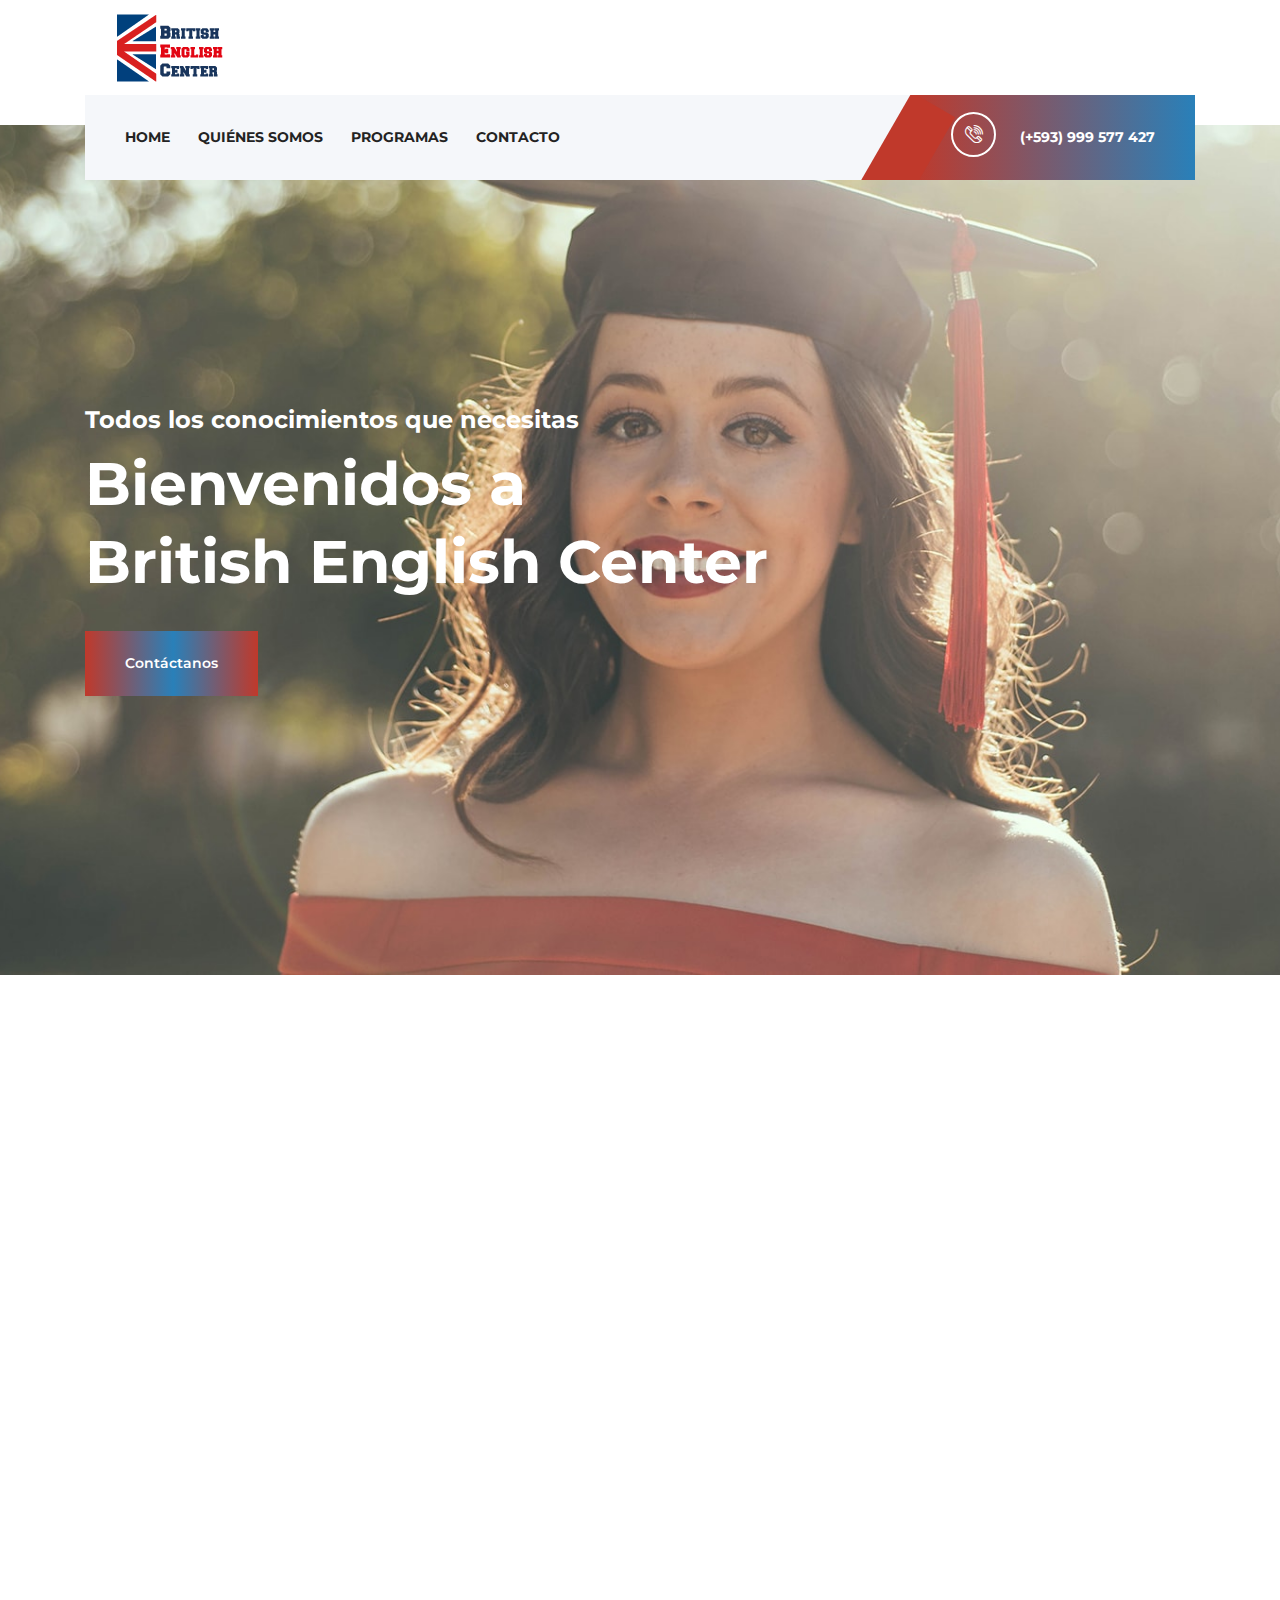
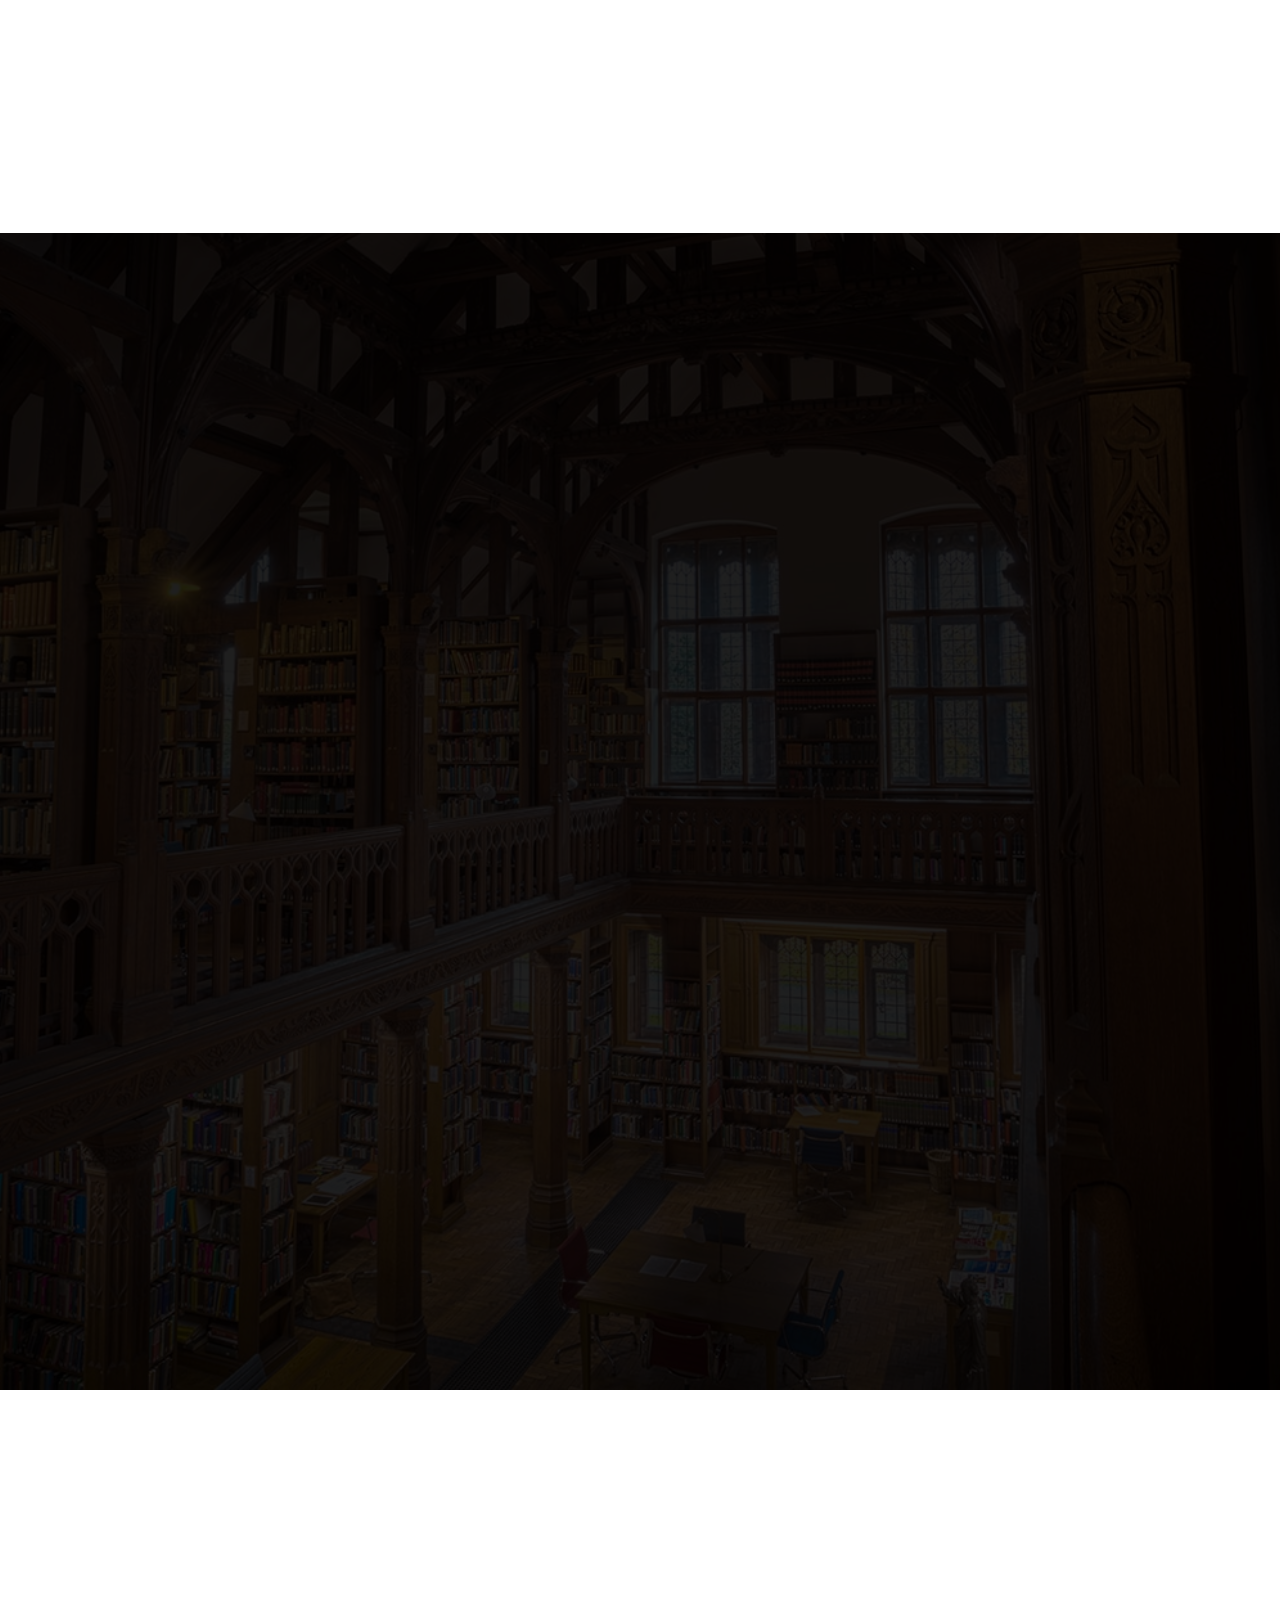
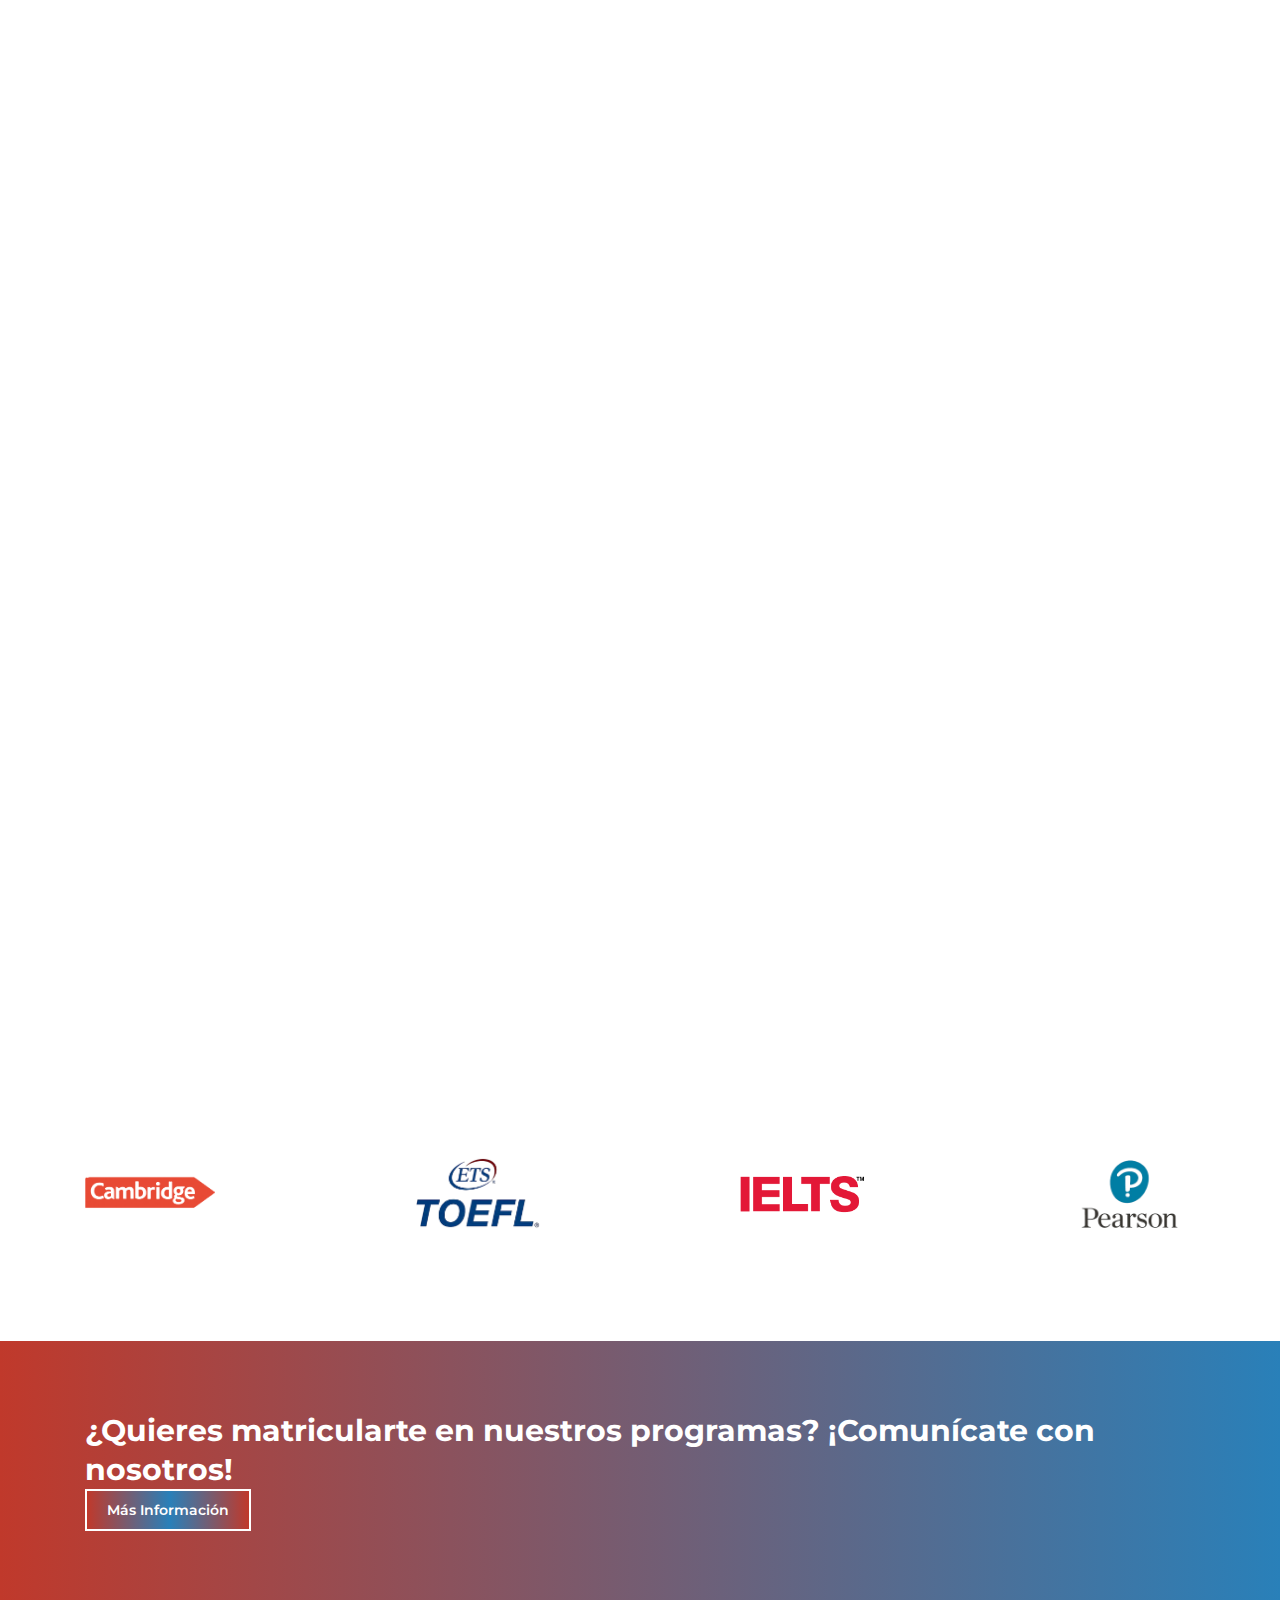
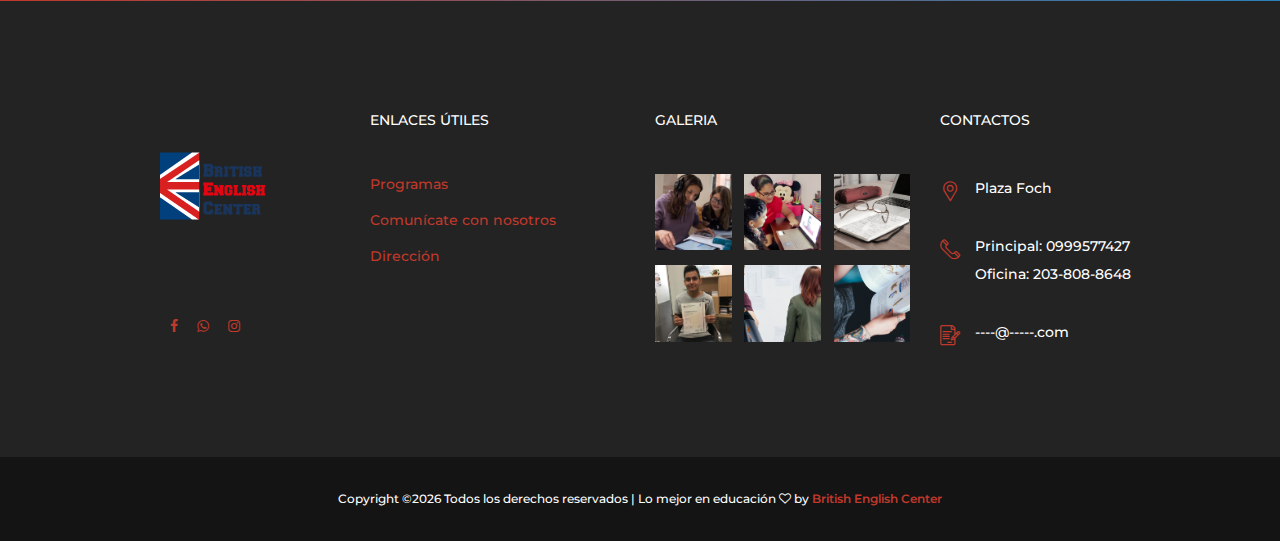
<file: index.html>
<!DOCTYPE html>
<html lang="en">

<head>
    <meta charset="UTF-8">
    <meta name="description" content="">
    <meta http-equiv="X-UA-Compatible" content="IE=edge">
    <meta name="viewport" content="width=device-width, initial-scale=1, shrink-to-fit=no">
    <!-- The above 4 meta tags *must* come first in the head; any other head content must come *after* these tags -->

    <!-- Title -->
    <title>British English Center</title>

    <!-- Favicon -->
    <link rel="icon" href="img/core-img/br.png">

    <!-- Core Stylesheet -->
    <link rel="stylesheet" href="style.css">

</head>

<body>
    <!-- ##### Preloader ##### -->
    <div id="preloader">
        <i class="circle-preloader"></i>
    </div>

    <!-- ##### Header Area Start ##### -->
    <header class="header-area">

        <!-- Top Header Area -->
        <div class="top-header">
            <div class="container h-100">
                <div class="row h-100">
                    <div class="col-12 h-100">
                        <div class="header-content h-100 d-flex align-items-center justify-content-between">
                            <div class="academy-logo">
                                <a href="index.html"><img src="img/core-img/br.png" alt=""></a>
                            </div>
                            <div class="login-content">
                            </div>
                        </div>
                    </div>
                </div>
            </div>
        </div>

        <!-- Navbar Area -->
        <div class="academy-main-menu">
            <div class="classy-nav-container breakpoint-off">
                <div class="container">
                    <!-- Menu -->
                    <nav class="classy-navbar justify-content-between" id="academyNav">

                        <!-- Navbar Toggler -->
                        <div class="classy-navbar-toggler">
                            <span class="navbarToggler"><span></span><span></span><span></span></span>
                        </div>

                        <!-- Menu -->
                        <div class="classy-menu">

                            <!-- close btn -->
                            <div class="classycloseIcon">
                                <div class="cross-wrap"><span class="top"></span><span class="bottom"></span></div>
                            </div>

                            <!-- Nav Start -->
                            <div class="classynav">
                                <ul>
                                    <li><a href="index.html">Home</a></li>
                                    <li><a href="about-us.html">Quiénes Somos</a></li>
                                    <li><a href="course.html">Programas</a></li>
                                    <li><a href="contact.html">Contacto</a></li>
                                </ul>
                            </div>
                            <!-- Nav End -->
                        </div>

                        <!-- Calling Info -->
                        <div class="calling-info">
                            <div class="call-center">
                                <a href="tel:+654563325568889"><i class="icon-telephone-2"></i> <span>(+593) 999 577  427</span></a>
                            </div>
                        </div>
                    </nav>
                </div>
            </div>
        </div>
    </header>
    <!-- ##### Header Area End ##### -->

    <!-- ##### Hero Area Start ##### -->
    <section class="hero-area">
        <div class="hero-slides owl-carousel">

            <!-- Single Hero Slide -->
            <div class="single-hero-slide bg-img" style="background-image: url(img/bg-img/bg-1.jpg);">
                <div class="container h-100">
                    <div class="row h-100 align-items-center">
                        <div class="col-12">
                            <div class="hero-slides-content">
                                <h4 data-animation="fadeInUp" data-delay="100ms">Todos los conocimientos que necesitas</h4>
                                <h2 data-animation="fadeInUp" data-delay="400ms">Bienvenidos a <br>British English Center</h2>
                                <a href="https://bit.ly/3I7lfcC" class="btn academy-btn" data-animation="fadeInUp" data-delay="700ms">Contáctanos</a>
                            </div>
                        </div>
                    </div>
                </div>
            </div>

            <!-- Single Hero Slide -->
            <div class="single-hero-slide bg-img" style="background-image: url(img/bg-img/bg-2.jpg);">
                <div class="container h-100">
                    <div class="row h-100 align-items-center">
                        <div class="col-12">
                            <div class="hero-slides-content">
                                <h4 data-animation="fadeInUp" data-delay="100ms">Todos los conocimientos que necesitas</h4>
                                <h2 data-animation="fadeInUp" data-delay="400ms">Bienvenidos a <br>British English Center</h2>
                                <a href="https://bit.ly/3I7lfcC" class="btn academy-btn" data-animation="fadeInUp" data-delay="700ms">Contáctanos</a>
                            </div>
                        </div>
                    </div>
                </div>
            </div>
        </div>
    </section>
    <!-- ##### Hero Area End ##### -->

    <!-- ##### Top Feature Area Start ##### -->
    <div class="top-features-area wow fadeInUp" data-wow-delay="300ms">
        <div class="container">
            <div class="row">
                <div class="col-12">
                    <div class="features-content">
                        <div class="row no-gutters">
                            <!-- Single Top Features -->
                            <div class="col-12 col-md-4">
                                <div class="single-top-features d-flex align-items-center justify-content-center">
                                    <i class="icon-agenda-1"></i>
                                    <h5>Todos los niveles</h5>
                                </div>
                            </div>
                            <!-- Single Top Features -->
                            <div class="col-12 col-md-4">
                                <div class="single-top-features d-flex align-items-center justify-content-center">
                                    <i class="icon-assistance"></i>
                                    <h5>Docentes nativos-nativo-hablantes</h5>
                                </div>
                            </div>
                            <!-- Single Top Features -->
                            <div class="col-12 col-md-4">
                                <div class="single-top-features d-flex align-items-center justify-content-center">
                                    <i class="icon-telephone-3"></i>
                                    <h5>Apoyo académico</h5>
                                </div>
                            </div>
                        </div>
                    </div>
                </div>
            </div>
        </div>
    </div>
    <!-- ##### Top Feature Area End ##### -->

    <!-- ##### Course Area Start ##### -->
    <div id="principal">
    <div class="academy-courses-area section-padding-100-0">
        <div class="container">
            <div class="row">
                <!-- Single Course Area -->
                <div class="col-12 col-sm-6 col-lg-4">
                    <div class="single-course-area d-flex align-items-center mb-100 wow fadeInUp" data-wow-delay="300ms">
                        <div class="course-icon">
                            <i class="icon-id-card"></i>
                        </div>
                        <div class="course-content">
                            <h4>Programa Inglés Nivel A-1</h4>
                            <div id="color"><p>Corresponde al primer nivel usuarios básicos con el idioma capaces de comunicarse en situaciones cotidianas con expresiones de uso frecuente y vocabulario elemental.</p></div>
                        </div>
                    </div>
                </div>
                <!-- Single Course Area -->
                <div class="col-12 col-sm-6 col-lg-4">
                    <div class="single-course-area d-flex align-items-center mb-100 wow fadeInUp" data-wow-delay="400ms">
                        <div class="course-icon">
                            <i class="icon-id-card"></i>
                        </div>
                        <div class="course-content">
                            <h4>Programa Inglés Nivel A-2</h4>
                            <div id="color"><p>Es el segundo nivel de los usuarios básicos con el idioma. Define y explica los diferentes niveles de expresión y comprensión oral y escrita para lenguas como el inglés.</p></div>
                        </div>
                    </div>
                </div>
                <!-- Single Course Area -->
                <div class="col-12 col-sm-6 col-lg-4">
                    <div class="single-course-area d-flex align-items-center mb-100 wow fadeInUp" data-wow-delay="500ms">
                        <div class="course-icon">
                            <i class="icon-id-card"></i>
                        </div>
                        <div class="course-content">
                            <h4>Programa Inglés Nivel B-1</h4>
                            <div id="color"><p>Es el tercer nivel de dominio de una lengua extranjera y el primero que se puede calificar de intermedio, nivel necesario para comunicarse sin esfuerzo con hablantes nativos. </p></div>
                        </div>
                    </div>
                </div>
                <!-- Single Course Area -->
                <div class="col-12 col-sm-6 col-lg-4">
                    <div class="single-course-area d-flex align-items-center mb-100 wow fadeInUp" data-wow-delay="600ms">
                        <div class="course-icon">
                            <i class="icon-id-card"></i>
                        </div>
                        <div class="course-content">
                            <h4>Programa Inglés Nivel B-2</h4>
                            <div id="color"><p>Te permitiría desenvolverte en inglés en el lugar de trabajo, puede viajar por el mundo y comunicarse en las situaciones más comunes.</p></div>
                        </div>
                    </div>
                </div>
                <!-- Single Course Area -->
                <div class="col-12 col-sm-6 col-lg-4">
                    <div class="single-course-area d-flex align-items-center mb-100 wow fadeInUp" data-wow-delay="700ms">
                        <div class="course-icon">
                            <i class="icon-id-card"></i>
                        </div>
                        <div class="course-content">
                            <h4>Programa Inglés Nivel C-1</h4>
                            <div id="color"><p>Cuenta con un nivel avanzado en la comunicación del inglés con posibilidad de realizar actividades y labores de caracter profesional. </p></div>
                        </div>
                    </div>
                </div>
                <!-- Single Course Area -->
                <div class="col-12 col-sm-6 col-lg-4">
                    <div class="single-course-area d-flex align-items-center mb-100 wow fadeInUp" data-wow-delay="800ms">
                        <div class="course-icon">
                            <i class="icon-id-card"></i>
                        </div>
                        <div class="course-content">
                            <h4>Programa Inglés Nivel C-2</h4>
                            <div id="color"><p>Es la titulación de Cambridge English correspondiente al nivel que se equipara al de un nativo Capaz de entender y hablar perfectamente el idioma.</p>
</p>
                        </div>
                    </div>
                </div>
            </div>
        </div>
    </div>
    <!-- ##### Course Area End ##### -->

    <!-- ##### Testimonials Area Start ##### -->
    <div class="testimonials-area section-padding-100 bg-img bg-overlay" style="background-image: url(img/bg-img/bg-2.jpg);">
        <div class="container">
            <div class="row">
                <div class="col-12">
                    <div class="section-heading text-center mx-auto white wow fadeInUp" data-wow-delay="300ms">
                        <span>NUESTROS TESTIMONIOS</span>
                        <h3>Nuestros estudiantes comentan sobre nosotros</h3>
                    </div>
                </div>
            </div>
            <div class="row">
                <!-- Single Testimonials Area -->
                <div class="col-12 col-md-6">
                    <div class="single-testimonial-area mb-100 d-flex wow fadeInUp" data-wow-delay="400ms">
                        <div class="testimonial-thumb">
                            <img src="img/bg-img/p1.jpg" alt="">
                        </div>
                        <div class="testimonial-content">
                            <h5>Grandes maestros</h5>
                            <p>Estuve en este gran programa. British es una experiencia maravillosa, como ninguna otra; las clases magníficas y las actividades extra mucho mejor. No desaprovechen la oportunidad que brinda el programa; es excelente la educación que ofrecen. Aprenderán y tendrán mejores oportunidades en sus vidas.</p>
                            <h6><span>Andrea Ruiz,</span> Estudiante</h6>
                        </div>
                    </div>
                </div>
                <!-- Single Testimonials Area -->
                <div class="col-12 col-md-6">
                    <div class="single-testimonial-area mb-100 d-flex wow fadeInUp" data-wow-delay="500ms">
                        <div class="testimonial-thumb">
                            <img src="img/bg-img/p4.jpg" alt="">
                        </div>
                        <div class="testimonial-content">
                            <h5>Plataformas sencillas y fáciles de usar</h5>
                            <p>A lo largo del programa he aprendido y disfrutado, tanto en lo estrictamente académico, como en el aspecto humano. Muy buena y recomendable experiencia</p>
                            <h6><span>Domenica Bravo,</span> Estudiante</h6>
                        </div>
                    </div>
                </div>
                <!-- Single Testimonials Area -->
                <div class="col-12 col-md-6">
                    <div class="single-testimonial-area mb-100 d-flex wow fadeInUp" data-wow-delay="600ms">
                        <div class="testimonial-thumb">
                            <img src="img/bg-img/p5.jpg" alt="">
                        </div>
                        <div class="testimonial-content">
                            <h5>Me encantan la educación aquí</h5>
                            <p>Excelente experiencia! La amabilidad y accesibilidad de los docentes, más allá de sus evidentes conocimientos sobre los temas expuestos y profesionalismo, son ampliamente gratificantes, así como también respecto del personal de la institución.</p>
                            <h6><span>Andrés Caiza,</span> Estudiante</h6>
                        </div>
                    </div>
                </div>
                <!-- Single Testimonials Area -->
                <div class="col-12 col-md-6">
                    <div class="single-testimonial-area mb-100 d-flex wow fadeInUp" data-wow-delay="700ms">
                        <div class="testimonial-thumb">
                            <img src="img/bg-img/p7.jpg" alt="">
                        </div>
                        <div class="testimonial-content">
                            <h5>Una buena institución</h5>
                            <p>La experiencia superó ampliamente mis expectativas, tanto a nivel académico como a nivel de organización y de la predisposición de los maestros. Esto lleva a plantearme la posibilidad de poder prepararme para diferentes ofertas académicas de instituciones internacionales.</p>
                            <h6><span>Xavier Torres,</span> Estudiante</h6>
                        </div>
                    </div>
                </div>
            </div>
            <div class="row">
                <div class="col-12">
                    <div class="load-more-btn text-center wow fadeInUp" data-wow-delay="800ms">
                        <a href="https://www.facebook.com/britishenglishcenter/" class="btn academy-btn">Leer Más</a>
                    </div>
                </div>
            </div>
        </div>
    </div>
    <!-- ##### Testimonials Area End ##### -->

    <!-- ##### Top Popular Courses Area Start ##### -->
    <div class="top-popular-courses-area section-padding-100-70">
        <div class="container">
            <div class="row">
                <div class="col-12">
                    <div class="section-heading text-center mx-auto wow fadeInUp" data-wow-delay="300ms">
                        <span>Lo mejor aquí</span>
                        <h3>CERTIFICACIÓN INTERNACIONAL</h3>
                    </div>
                </div>
            </div>
            <div class="row">
               
                <!-- Single Top Popular Course -->
                <div class="col-12 col-lg-6">
                    <div class="single-top-popular-course d-flex align-items-center flex-wrap mb-30 wow fadeInUp" data-wow-delay="400ms">
                        <div class="popular-course-content">
                            
                            <h5>Certficación Cambridge</h5>
                            <div id="color"><p>Las certificaciones de Cambridge English son pruebas a detalle que hacen del aprendizaje del idioma inglés algo satisfactorio, eficaz y productivo. <br>
                            Más de 20.000 universidades, empresas e instituciones gubernamentales de todo el mundo reconocen los exámenes de Cambridge English.
</p></div>
                            <a href="course.html" class="btn academy-btn btn-sm">Leer más</a>
                        </div>
                        <div class="popular-course-thumb bg-img" style="background-image: url(img/bg-img/cam.jpg);"></div>
                    </div>
                </div>
                
                <!-- Single Top Popular Course -->
                <div class="col-12 col-lg-6">
                    <div class="single-top-popular-course d-flex align-items-center flex-wrap mb-30 wow fadeInUp" data-wow-delay="500ms">
                        <div class="popular-course-content">
                            <h5>Certificación TOEFL</h5>
                            <div id="color"><p>Es un examen de inglés que mide la capacidad para comprender y utilizar el inglés en un ambiente universitario, con alto reconocimiento en el mundo, ideal para ti si tu objetivo es estudiar en el extranjero, ya que obtendrás tus habilidades de lectura, escritura, comprensión auditiva, y expresión oral.</p></div>
                            <a href="course.html" class="btn academy-btn btn-sm">Leer más</a>
                        </div>
                        <div class="popular-course-thumb bg-img" style="background-image: url(img/bg-img/to.jpg);"></div>
                    </div>
                </div>
                
                <!-- Single Top Popular Course -->
                <div class="col-12 col-lg-6">
                    <div class="single-top-popular-course d-flex align-items-center flex-wrap mb-30 wow fadeInUp" data-wow-delay="600ms">
                        <div class="popular-course-content">
                            <h5>Certificación IELTS</h5>
                            <div id="color"><p>Es el examen de certificación del idioma inglés más popular del mundo. Ha sido desarrollado por algunos de los principales expertos en la evaluación de esta lengua y evalúa todas tus habilidades. Las certificaciones IELTS son necesarias para acceder a los más importantes programas de estudio, formación y pasantías en el mundo.</p></div>
                            <a href="course.html" class="btn academy-btn btn-sm">Leer más</a>
                        </div>
                        <div class="popular-course-thumb bg-img" style="background-image: url(img/bg-img/ielts.png);"></div>
                    </div>
                </div>
                
                <!-- Single Top Popular Course -->
                <div class="col-12 col-lg-6">
                    <div class="single-top-popular-course d-flex align-items-center flex-wrap mb-30 wow fadeInUp" data-wow-delay="700ms">
                        <div class="popular-course-content">
                            <h5>Certificación Pearson</h5>
                            <div id="color"><p>Es una certificación de inglés con reconocimiento internacional por universidades, instituciones y empresas, diseñada para evaluar y certificar la capacidad de uso de la lengua inglesa. Esta certificación te abrirá las puertas para estudiar o trabajar en cientos de países, no solo donde este es el idioma principal.</p></div>
                            <a href="course.html" class="btn academy-btn btn-sm">Leer más</a>
                        </div>
                        <div class="popular-course-thumb bg-img" style="background-image: url(img/bg-img/pear.jpg);"></div>
                    </div>
                </div>
            </div>
        </div>
    </div>
    <!-- ##### Top Popular Courses Area End ##### -->

    <!-- ##### Partner Area Start ##### -->
    <div class="partner-area section-padding-0-100">
        <div class="container">
            <div class="row">
                <div class="col-12">
                    <div class="partners-logo d-flex align-items-center justify-content-between flex-wrap">
                        <a href="#"><img src="img/clients-img/2.png" alt=""></a>
                        <a href="#"><img src="img/clients-img/4.png" alt=""></a>
                        <a href="#"><img src="img/clients-img/1.png" alt=""></a>
                        <a href="#"><img src="img/clients-img/3.png" alt=""></a>
                    </div>
                </div>
            </div>
        </div>
    </div>
    <!-- ##### Partner Area End ##### -->

    <!-- ##### CTA Area Start ##### -->
    <div class="call-to-action-area">
        <div class="container">
            <div class="row">
                <div class="col-12">
                    <div class="cta-content d-flex align-items-center justify-content-between flex-wrap">
                        <h3>¿Quieres matricularte en nuestros programas? ¡Comunícate con nosotros!</h3>
                        <a href="https://bit.ly/3IBOCnQ" class="btn academy-btn">Más Información</a>
                    </div>
                </div>
            </div>
        </div>
    </div>
    <!-- ##### CTA Area End ##### -->

    <!-- ##### Footer Area Start ##### -->
    <footer class="footer-area">
        <div class="main-footer-area section-padding-100-0">
            <div class="container">
                <div class="row">
                    <!-- Footer Widget Area -->
                    <div class="col-12 col-sm-6 col-lg-3">
                        <div class="footer-widget mb-100">
                            <div class="widget-title"><center>
                                <a href="#"><img src="img/core-img/br.png" width="170" height="170" alt=""></a>
                            </div></center>
                            <div class="footer-social-info"><center>
                                <a href="https://www.facebook.com/britishenglishcenter/"><i class="fa fa-facebook"></i></a>
                                <a href="https://bit.ly/3IBOCnQ"><i class="fa fa-whatsapp"></i></a>
                                <a href="#"><i class="fa fa-instagram"></i></a>
                                </center>
                            </div>
                        </div>
                    </div>
                    <!-- Footer Widget Area -->
                    <div class="col-12 col-sm-6 col-lg-3">
                        <div class="footer-widget mb-100">
                            <div class="widget-title">
                                <h6>ENLACES ÚTILES</h6>
                            </div>
                            <nav>
                                <ul class="useful-links">
                                    <li><a href="course.html">Programas</a></li>
                                    <li><a href="https://bit.ly/3IBOCnQ">Comunícate con nosotros</a></li>
                                    <li><a href="#">Dirección</a></li>
                                </ul>
                            </nav>
                        </div>
                    </div>
                    <!-- Footer Widget Area -->
                    <div class="col-12 col-sm-6 col-lg-3">
                        <div class="footer-widget mb-100">
                            <div class="widget-title">
                                <h6>Galeria</h6>
                            </div>
                            <div class="gallery-list d-flex justify-content-between flex-wrap">
                                <a href="img/bg-img/gallery1.jpg" class="gallery-img" title="Gallery Image 1"><img src="img/bg-img/g1.jpeg" alt=""></a>
                                <a href="img/bg-img/gallery2.jpg" class="gallery-img" title="Gallery Image 2"><img src="img/bg-img/g2.png" alt=""></a>
                                <a href="img/bg-img/gallery3.jpg" class="gallery-img" title="Gallery Image 3"><img src="img/bg-img/gallery3.jpg" alt=""></a>
                                <a href="img/bg-img/gallery4.jpg" class="gallery-img" title="Gallery Image 4"><img src="img/bg-img/g3.jpeg" alt=""></a>
                                <a href="img/bg-img/gallery5.jpg" class="gallery-img" title="Gallery Image 5"><img src="img/bg-img/gallery5.jpg" alt=""></a>
                                <a href="img/bg-img/gallery6.jpg" class="gallery-img" title="Gallery Image 6"><img src="img/bg-img/gallery6.jpg" alt=""></a>
                            </div>
                        </div>
                    </div>
                    <!-- Footer Widget Area -->
                    <div class="col-12 col-sm-6 col-lg-3">
                        <div class="footer-widget mb-100">
                            <div class="widget-title">
                                <h6>Contactos</h6>
                            </div>
                            <div class="single-contact d-flex mb-30">
                                <i class="icon-placeholder"></i>
                                <p>Plaza Foch</p>
                            </div>
                            <div class="single-contact d-flex mb-30">
                                <i class="icon-telephone-1"></i>
                                <p>Principal: 0999577427 <br>Oficina: 203-808-8648</p>
                            </div>
                            <div class="single-contact d-flex">
                                <i class="icon-contract"></i>
                                <p>----@-----.com</p>
                            </div>
                        </div>
                    </div>
                </div>
            </div>
        </div>
        <div class="bottom-footer-area">
            <div class="container">
                <div class="row">
                    <div class="col-12">
                        <p><!-- Link back to Colorlib can't be removed. Template is licensed under CC BY 3.0. -->
Copyright &copy;<script>document.write(new Date().getFullYear());</script> Todos los derechos reservados | Lo mejor en educación <i class="fa fa-heart-o" aria-hidden="true"></i> by <a href="https://colorlib.com" target="_blank">British English Center</a>
<!-- Link back to Colorlib can't be removed. Template is licensed under CC BY 3.0. --></p>
                    </div>
                </div>
            </div>
        </div>
    </div>
    </footer>
    <!-- ##### Footer Area Start ##### -->

    <!-- ##### All Javascript Script ##### -->
    <!-- jQuery-2.2.4 js -->
    <script src="js/jquery/jquery-2.2.4.min.js"></script>
    <!-- Popper js -->
    <script src="js/bootstrap/popper.min.js"></script>
    <!-- Bootstrap js -->
    <script src="js/bootstrap/bootstrap.min.js"></script>
    <!-- All Plugins js -->
    <script src="js/plugins/plugins.js"></script>
    <!-- Active js -->
    <script src="js/active.js"></script>
</body>

</html>
</file>
<file: style.css>
/* [Master Stylesheet v1.0] */
/* :: :: 1.0 Import Fonts */
@import url("https://fonts.googleapis.com/css?family=Montserrat:300,400,500,600,700,800,900");
/* :: 2.0 Import All CSS */
@import url(css/bootstrap.min.css);
@import url(css/owl.carousel.min.css);
@import url(css/animate.css);
@import url(css/magnific-popup.css);
@import url(css/font-awesome.min.css);
@import url(css/custom-icon.css);
@import url(css/classy-nav.min.css);
/* :: 3.0 Base CSS */
* {
  margin: 0;
  padding: 0; }

body {
  font-family: "Montserrat", sans-serif;
  font-size: 14px;}

#principal{

  background-color: #FFFFF;
}
#quienes{
  background-color: #0f0f5c;
}

#color p {
  color: #000000;
}

#fondo{
  background:linear-gradient(rgba(5, 7, 12, 0.75),rgba(5, 7, 12, 0.75)), 
  url(img/bg-img/e.jpg);
  background-position: center center;
}

#negro h3{
  color: #000000;
}
#negro p{
  color: #000000;
}

#fonqui {
    background:linear-gradient(rgba(5, 7, 12, 0.75),rgba(5, 7, 12, 0.75)), 
  url(img/bg-img/eq.jpg);
  background-position: center center;

}
h1,
h2,
h3,
h4,
h5,
h6 {
  color: #242424;
  line-height: 1.3;
  font-weight: 700; }

p {
  color: #606060;
  font-size: 14px;
  line-height: 2;
  font-weight: 500;
  text-align: justify; }

a,
a:hover,
a:focus {
  -webkit-transition-duration: 500ms;
  transition-duration: 500ms;
  text-decoration: none;
  outline: 0 solid transparent;
  color: #141414;
  font-weight: 600;
  font-size: 14px; }

ul,
ol {
  margin: 0; }
  ul li,
  ol li {
    list-style: none; }

img {
  height: auto;
  max-width: 100%; }

.row p{
  color: #FFFFFF ;
}
.row h3{
  color: #FFFFFF ;
}
.row h6{
  color: #FFFFFF ;
}




/* Spacing */
.mt-15 {
  margin-top: 15px !important; }

.mt-30 {
  margin-top: 30px !important; }

.mt-50 {
  margin-top: 50px !important; }

.mt-70 {
  margin-top: 70px !important; }

.mt-100 {
  margin-top: 100px !important; }

.mb-15 {
  margin-bottom: 15px !important; }

.mb-30 {
  margin-bottom: 30px !important; }

.mb-50 {
  margin-bottom: 50px !important; }

.mb-70 {
  margin-bottom: 70px !important; }

.mb-100 {
  margin-bottom: 100px !important; }

.ml-15 {
  margin-left: 15px !important; }

.ml-30 {
  margin-left: 30px !important; }

.ml-50 {
  margin-left: 50px !important; }

.mr-15 {
  margin-right: 15px !important; }

.mr-30 {
  margin-right: 30px !important; }

.mr-50 {
  margin-right: 50px !important; }

/* Height */
.height-400 {
  height: 400px !important; }

.height-500 {
  height: 500px !important; }

.height-600 {
  height: 600px !important; }

.height-700 {
  height: 700px !important; }

.height-800 {
  height: 800px !important; }

/* Section Padding */
.section-padding-100 {
  padding-top: 100px;
  padding-bottom: 100px; }

.section-padding-100-0 {
  padding-top: 100px;
  padding-bottom: 0; }

.section-padding-0-100 {
  padding-top: 0;
  padding-bottom: 100px; }

.section-padding-100-70 {
  padding-top: 100px;
  padding-bottom: 70px; }

/* Section Heading */
.section-heading {
  position: relative;
  z-index: 1;
  max-width: 600px;
  margin-bottom: 80px !important; }
  .section-heading span {
    color: #606060;
    font-size: 12px;
    text-transform: uppercase;
    margin-bottom: 15px;
    display: block;
    letter-spacing: 2px; }
  .section-heading h3 {
    font-size: 34px;
    margin-bottom: 0;
    font-weight: 600; }
    @media only screen and (max-width: 767px) {
      .section-heading h3 {
        font-size: 24px; } }
  .section-heading.text-left {
    text-align: left !important; }
  .section-heading.white span,
  .section-heading.white h3 {
    color: #ffffff; }

/* Preloader */
#preloader {
  background: #C0392B;
  background: -webkit-linear-gradient(to right, #C0392B, #2980B9);
  background: linear-gradient(to right, #C0392B, #2980B9);
  width: 100%;
  height: 100%;
  position: fixed;
  top: 0;
  left: 0;
  right: 0;
  z-index: 5000; }
  #preloader .circle-preloader {
    display: block;
    width: 60px;
    height: 60px;
    border: 2px solid rgba(255, 255, 255, 0.5);
    border-bottom-color: #ffffff;
    border-radius: 50%;
    position: absolute;
    top: 0;
    left: 0;
    right: 0;
    bottom: 0;
    margin: auto;
    animation: spin 2s infinite linear; }
@-webkit-keyframes spin {
  100% {
    -webkit-transform: rotate(360deg);
    transform: rotate(360deg); } }
@keyframes spin {
  100% {
    -webkit-transform: rotate(360deg);
    transform: rotate(360deg); } }
/* Miscellaneous */
.bg-img {
  background-position: center center;
  background-size: cover;
  background-repeat: no-repeat; }

.bg-white {
  background-color: #ffffff !important; }

.bg-dark {
  background-color: #000000 !important; }

.bg-transparent {
  background-color: transparent !important; }

.font-bold {
  font-weight: 700; }

.font-light {
  font-weight: 300; }

.bg-overlay {
  position: relative;
  z-index: 2;
  background-position: center center;
  background-size: cover; }
  .bg-overlay::after {
    background-color: rgba(0, 0, 0, 0.88);
    position: absolute;
    z-index: -1;
    top: 0;
    left: 0;
    width: 100%;
    height: 100%;
    content: ""; }

.mfp-image-holder .mfp-close,
.mfp-iframe-holder .mfp-close {
  color: #ffffff;
  right: 0;
  padding-right: 0;
  width: 30px;
  height: 30px;
  background-color: #C0392B;
  line-height: 30px;
  text-align: center;
  position: absolute;
  top: 40px;
  right: -30px; }
  @media only screen and (max-width: 767px) {
    .mfp-image-holder .mfp-close,
    .mfp-iframe-holder .mfp-close {
      right: 0; } }

/* ScrollUp */
#scrollUp {
  background: #C0392B;
  background: -webkit-linear-gradient(to right, #C0392B, #2980B9);
  background: linear-gradient(to right, #C0392B, #2980B9);
  border-radius: 0;
  bottom: 60px;
  box-shadow: 0 2px 6px 0 rgba(0, 0, 0, 0.3);
  color: #ffffff;
  font-size: 24px;
  height: 40px;
  line-height: 40px;
  right: 60px;
  text-align: center;
  width: 40px;
  -webkit-transition-duration: 500ms;
  transition-duration: 500ms; }
  #scrollUp:hover {
    background-color: #141414; }
  @media only screen and (max-width: 767px) {
    #scrollUp {
      bottom: 30px;
      right: 30px; } }

/* Essence Button */
.academy-btn {
  display: inline-block;
  min-width: 160px;
  height: 65px;
  color: #ffffff;
  border: none;
  border-radius: 0;
  padding: 0 40px;
  font-size: 14px;
  line-height: 65px;
  -webkit-transition: all 500ms;
  transition: all 500ms;
  background: #C0392B;
  background-image: -webkit-linear-gradient(left, #C0392B 0%, #2980B9 51%, #C0392B 100%);
  background-image: linear-gradient(to right, #C0392B 0%, #2980B9 51%, #C0392B 100%);
  font-weight: 600; }
  .academy-btn.btn-sm {
    min-width: 110px;
    padding: 0 20px;
    height: 42px;
    line-height: 42px; }
  .academy-btn.active, .academy-btn:hover, .academy-btn:focus {
    font-size: 14px;
    font-weight: 600;
    color: #ffffff;
    background: #C0392B;
    background: -webkit-linear-gradient(to right, #C0392B, #2980B9);
    background: linear-gradient(to right, #C0392B, #2980B9); }
  .academy-btn.btn-2 {
    background: #141414; }
    .academy-btn.btn-2:hover, .academy-btn.btn-2:focus {
      background: #69bc5f; }
  .academy-btn.btn-3 {
    background: #69bc5f; }
    .academy-btn.btn-3:hover, .academy-btn.btn-3:focus {
      background: #141414; }
  .academy-btn.btn-4 {
    background: #ffffff;
    border: 2px solid #69bc5f;
    color: #606060; }
    .academy-btn.btn-4:hover, .academy-btn.btn-4:focus {
      background: #69bc5f;
      color: #ffffff; }

/* Header Area CSS */
.header-area {
  position: relative;
  z-index: 100;
  width: 100%;
  height: 125px; }
  .header-area .top-header {
    width: 100%;
    height: 95px; }
    .header-area .top-header .login-content a {
      display: inline-block;
      font-weight: 600; }
      .header-area .top-header .login-content a:hover {
        color: #69bc5f; }
  .header-area .academy-main-menu {
    position: absolute;
    width: 100%;
    height: 85px;
    background-color: transparent;
    top: 95px;
    z-index: 100;
    left: 0;
    right: 0; }
    .header-area .academy-main-menu .classy-nav-container {
      background-color: transparent; }
    .header-area .academy-main-menu .classy-navbar {
      background-color: #f5f7fa;
      height: 85px;
      padding: 0; }
      @media only screen and (min-width: 768px) and (max-width: 991px) {
        .header-area .academy-main-menu .classy-navbar {
          padding: 0;
          padding-left: 2em; } }
      @media only screen and (max-width: 767px) {
        .header-area .academy-main-menu .classy-navbar {
          padding: 0;
          padding-left: 2em; } }
      .header-area .academy-main-menu .classy-navbar .classynav ul li a {
        font-weight: 700;
        text-transform: uppercase; }
        .header-area .academy-main-menu .classy-navbar .classynav ul li a:hover, .header-area .academy-main-menu .classy-navbar .classynav ul li a:focus {
          color: #69bc5f; }
    .header-area .academy-main-menu .classynav {
      padding-left: 2em; }
      @media only screen and (min-width: 992px) and (max-width: 1199px) {
        .header-area .academy-main-menu .classynav {
          padding-left: 1em; } }
      @media only screen and (min-width: 768px) and (max-width: 991px) {
        .header-area .academy-main-menu .classynav {
          padding-left: 0; } }
      @media only screen and (max-width: 767px) {
        .header-area .academy-main-menu .classynav {
          padding-left: 0; } }
    .header-area .academy-main-menu .calling-info {
      position: relative;
      padding-left: 80px;
      overflow: hidden; }
      @media only screen and (min-width: 992px) and (max-width: 1199px) {
        .header-area .academy-main-menu .calling-info {
          padding-left: 50px; } }
      .header-area .academy-main-menu .calling-info .call-center {
        position: relative;
        z-index: 1;
        background: #C0392B;
        background: -webkit-linear-gradient(to right, #C0392B, #2980B9);
        background: linear-gradient(to right, #C0392B, #2980B9);
        padding: 0 40px;
        line-height: 85px;
        height: 85px; }
        @media only screen and (min-width: 992px) and (max-width: 1199px) {
          .header-area .academy-main-menu .calling-info .call-center {
            padding: 0 15px 0 30px; } }
        .header-area .academy-main-menu .calling-info .call-center a {
          color: #ffffff;
          font-size: 14px;
          font-weight: 700;
          display: block; }
          .header-area .academy-main-menu .calling-info .call-center a i {
            width: 45px;
            height: 45px;
            border: 2px solid #ffffff;
            border-radius: 50%;
            display: inline-block;
            line-height: 41px;
            font-size: 18px;
            text-align: center;
            margin-right: 20px; }
            @media only screen and (min-width: 992px) and (max-width: 1199px) {
              .header-area .academy-main-menu .calling-info .call-center a i {
                margin-right: 10px; } }
          @media only screen and (max-width: 767px) {
            .header-area .academy-main-menu .calling-info .call-center a span {
              display: none; } }
        .header-area .academy-main-menu .calling-info .call-center:before {
          position: absolute;
          width: 50px;
          height: 120%;
          top: 3px;
          left: -28px;
          z-index: 1;
          background-color: #C0392B;
          content: '';
          -webkit-transform: rotate(30deg);
          transform: rotate(30deg); }
          @media only screen and (min-width: 992px) and (max-width: 1199px) {
            .header-area .academy-main-menu .calling-info .call-center:before {
              width: 42px; } }
  .header-area .is-sticky .academy-main-menu {
    position: fixed;
    width: 100%;
    height: 85px;
    top: 0;
    left: 0;
    z-index: 3000;
    background-color: #f5f7fa;
    box-shadow: 0 5px 40px rgba(0, 0, 0, 0.2); }
    .header-area .is-sticky .academy-main-menu::after {
      position: absolute;
      width: 25%;
      height: 100%;
      top: 0;
      right: 0;
      z-index: 1;
      background-color: #2980B9;
      content: ''; }

.hero-slides {
  position: relative;
  z-index: 1; }
  .hero-slides .single-hero-slide {
    width: 100%;
    height: 850px;
    position: relative;
    z-index: 1; }
    @media only screen and (min-width: 992px) and (max-width: 1199px) {
      .hero-slides .single-hero-slide {
        height: 650px; } }
    @media only screen and (min-width: 768px) and (max-width: 991px) {
      .hero-slides .single-hero-slide {
        height: 550px; } }
    @media only screen and (max-width: 767px) {
      .hero-slides .single-hero-slide {
        height: 600px; } }
    .hero-slides .single-hero-slide h4 {
      color: #ffffff;
      margin-bottom: 10px; }
      @media only screen and (max-width: 767px) {
        .hero-slides .single-hero-slide h4 {
          font-size: 18px; } }
    .hero-slides .single-hero-slide h2 {
      font-size: 60px;
      color: #ffffff;
      margin-bottom: 30px; }
      @media only screen and (min-width: 992px) and (max-width: 1199px) {
        .hero-slides .single-hero-slide h2 {
          font-size: 48px; } }
      @media only screen and (min-width: 768px) and (max-width: 991px) {
        .hero-slides .single-hero-slide h2 {
          font-size: 36px; } }
      @media only screen and (max-width: 767px) {
        .hero-slides .single-hero-slide h2 {
          font-size: 30px; } }
  .hero-slides .owl-prev,
  .hero-slides .owl-next {
    background: #C0392B;
    background: -webkit-linear-gradient(to right, #C0392B, #2980B9);
    background: linear-gradient(to right, #C0392B, #2980B9);
    width: 56px;
    height: 56px;
    line-height: 56px;
    color: #ffffff;
    top: 50%;
    margin-top: -28px;
    left: 5%;
    position: absolute;
    z-index: 10;
    text-align: center;
    font-size: 22px;
    font-weight: 700;
    opacity: 0;
    visibility: hidden;
    -webkit-transition-duration: 500ms;
    transition-duration: 500ms; }
    @media only screen and (max-width: 767px) {
      .hero-slides .owl-prev,
      .hero-slides .owl-next {
        width: 40px;
        height: 40px;
        line-height: 40px;
        margin-top: -20px; } }
    .hero-slides .owl-prev:hover, .hero-slides .owl-prev:focus,
    .hero-slides .owl-next:hover,
    .hero-slides .owl-next:focus {
      background: #141414;
      color: #ffffff; }
  .hero-slides .owl-next {
    left: auto;
    right: 5%; }
  .hero-slides:hover .owl-prev, .hero-slides:hover .owl-next {
    opacity: 1;
    visibility: visible; }

/* Top Features Area CSS */
.top-features-area {
  position: relative;
  z-index: 50;
  margin-bottom: -60px; }
  @media only screen and (max-width: 767px) {
    .top-features-area {
      margin-bottom: -115px; } }
  .top-features-area .features-content {
    position: relative;
    z-index: 50;
    background: #C0392B;
    background: -webkit-linear-gradient(to right, #C0392B, #2980B9);
    background: linear-gradient(to right, #C0392B, #2980B9);
    padding: 40px 15px;
    -webkit-transform: translateY(-50%);
    transform: translateY(-50%); }
    .top-features-area .features-content .single-top-features {
      border-right: 2px solid #ffffff; }
      @media only screen and (max-width: 767px) {
        .top-features-area .features-content .single-top-features {
          border-right: none;
          border-bottom: 2px solid #ffffff;
          padding-bottom: 15px;
          margin-bottom: 15px; } }
      .top-features-area .features-content .single-top-features i {
        font-size: 40px;
        margin-right: 15px;
        color: #ffffff; }
        @media only screen and (min-width: 768px) and (max-width: 991px) {
          .top-features-area .features-content .single-top-features i {
            font-size: 28px;
            margin-right: 10px; } }
        @media only screen and (max-width: 767px) {
          .top-features-area .features-content .single-top-features i {
            font-size: 28px;
            margin-right: 10px; } }
      .top-features-area .features-content .single-top-features h5 {
        font-size: 18px;
        margin-bottom: 0;
        font-weight: 600;
        color: #ffffff; }
        @media only screen and (min-width: 768px) and (max-width: 991px) {
          .top-features-area .features-content .single-top-features h5 {
            font-size: 16px; } }
    .top-features-area .features-content .col-12:last-child .single-top-features {
      border-right: none; }
      @media only screen and (max-width: 767px) {
        .top-features-area .features-content .col-12:last-child .single-top-features {
          border: none;
          padding-bottom: 0;
          margin-bottom: 0; } }

/* Course Area CSS */
.single-course-area .course-icon {
  -webkit-box-flex: 0;
  -ms-flex: 0 0 91px;
  flex: 0 0 91px;
  min-width: 91px;
  width: 91px;
  background: #C0392B;
  background: -webkit-linear-gradient(to right, #C0392B, #2980B9);
  background: linear-gradient(to right, #C0392B, #2980B9);
  width: 91px;
  height: 91px;
  line-height: 95px;
  font-size: 40px;
  color: #ffffff;
  text-align: center;
  border-radius: 50%;
  margin-right: 30px; }
.single-course-area .course-content h4 {
  margin-bottom: 15px;
  -webkit-transition-duration: 500ms;
  transition-duration: 500ms; }
  @media only screen and (min-width: 992px) and (max-width: 1199px) {
    .single-course-area .course-content h4 {
      font-size: 18px; } }
  @media only screen and (min-width: 768px) and (max-width: 991px) {
    .single-course-area .course-content h4 {
      font-size: 16px; } }
  @media only screen and (max-width: 767px) {
    .single-course-area .course-content h4 {
      font-size: 18px; } }
.single-course-area .course-content p {
  margin-bottom: 0; }
.single-course-area:hover .course-content h4, .single-course-area:focus .course-content h4 {
  color: #2980B9; }

/* Testimonials Area CSS */
.single-testimonial-area {
  position: relative;
  z-index: 1; }
  .single-testimonial-area .testimonial-thumb {
    -webkit-transition-duration: 500ms;
    transition-duration: 500ms;
    -webkit-box-flex: 0;
    -ms-flex: 0 0 55px;
    flex: 0 0 55px;
    max-width: 55px;
    width: 55px;
    height: 55px;
    border: 2px solid transparent;
    margin-right: 40px;
    margin-top: 15px;
    border-radius: 50%; }
    .single-testimonial-area .testimonial-thumb img {
      border-radius: 50%; }
  .single-testimonial-area .testimonial-content h5 {
    -webkit-transition-duration: 500ms;
    transition-duration: 500ms;
    color: #ffffff;
    font-weight: 500;
    margin-bottom: 30px; }
  .single-testimonial-area .testimonial-content p {
    color: #ffffff; }
  .single-testimonial-area .testimonial-content h6 {
    color: #ffffff;
    margin-bottom: 0;
    font-weight: 500;
    font-size: 15px; }
    .single-testimonial-area .testimonial-content h6 span {
      color: #C0392B; }
  .single-testimonial-area:hover .testimonial-thumb {
    border-color: #2980B9; }
  .single-testimonial-area:hover .testimonial-content h5 {
    color: #C0392B; }

/* Top Popular Course Area CSS */
.single-top-popular-course {
  position: relative;
  z-index: 1;
  margin-bottom: 30px;
  background-color: #eef3f6; }
  .single-top-popular-course .popular-course-content {
    -webkit-box-flex: 0;
    -ms-flex: 0 0 54%;
    flex: 0 0 54%;
    max-width: 54%;
    width: 54%;
    padding: 30px; }
    @media only screen and (max-width: 767px) {
      .single-top-popular-course .popular-course-content {
        -webkit-box-flex: 0;
        -ms-flex: 0 0 100%;
        flex: 0 0 100%;
        max-width: 100%;
        width: 100%; } }
    .single-top-popular-course .popular-course-content h5 {
      font-size: 18px;
      font-weight: 500;
      margin-bottom: 8px; }
    .single-top-popular-course .popular-course-content span {
      font-size: 12px;
      color: #C0392B;
      margin-bottom: 10px;
      display: block; }
    .single-top-popular-course .popular-course-content .course-ratings {
      font-size: 10px;
      color: #fbb710;
      margin-bottom: 30px; }
      .single-top-popular-course .popular-course-content .course-ratings .fa-star-o {
        color: #e0e3e4; }
  .single-top-popular-course .popular-course-thumb {
    -webkit-box-flex: 0;
    -ms-flex: 0 0 46%;
    flex: 0 0 46%;
    max-width: 46%;
    width: 46%;
    height: 350px; }
    @media only screen and (min-width: 992px) and (max-width: 1199px) {
      .single-top-popular-course .popular-course-thumb {
        height: 420px; } }
    @media only screen and (max-width: 767px) {
      .single-top-popular-course .popular-course-thumb {
        -webkit-box-flex: 0;
        -ms-flex: 0 0 100%;
        flex: 0 0 100%;
        max-width: 100%;
        width: 100%; } }
    @media only screen and (min-width: 480px) and (max-width: 767px) {
      .single-top-popular-course .popular-course-thumb {
        height: 250px; } }

.popular-course-details-area .single-top-popular-course {
  margin-bottom: 0; }
  .popular-course-details-area .single-top-popular-course .popular-course-content {
    -webkit-box-flex: 0;
    -ms-flex: 0 0 570px;
    flex: 0 0 570px;
    max-width: 570px;
    width: 570px;
    padding: 30px;
    margin-left: auto; }
    @media only screen and (min-width: 992px) and (max-width: 1199px) {
      .popular-course-details-area .single-top-popular-course .popular-course-content {
        -webkit-box-flex: 0;
        -ms-flex: 0 0 465px;
        flex: 0 0 465px;
        max-width: 465px;
        width: 465px; } }
    @media only screen and (min-width: 768px) and (max-width: 991px) {
      .popular-course-details-area .single-top-popular-course .popular-course-content {
        -webkit-box-flex: 0;
        -ms-flex: 0 0 370px;
        flex: 0 0 370px;
        max-width: 370px;
        width: 370px; } }
    @media only screen and (max-width: 767px) {
      .popular-course-details-area .single-top-popular-course .popular-course-content {
        -webkit-box-flex: 0;
        -ms-flex: 0 0 100%;
        flex: 0 0 100%;
        max-width: 100%;
        width: 100%; } }
    .popular-course-details-area .single-top-popular-course .popular-course-content h5 {
      font-size: 36px;
      font-weight: 500;
      margin-bottom: 8px;
      margin-left: -2px; }
    .popular-course-details-area .single-top-popular-course .popular-course-content span {
      font-size: 14px;
      color: #C0392B;
      margin-bottom: 10px;
      display: block; }
    .popular-course-details-area .single-top-popular-course .popular-course-content .course-ratings {
      font-size: 10px;
      color: #fbb710;
      margin-bottom: 30px; }
      .popular-course-details-area .single-top-popular-course .popular-course-content .course-ratings .fa-star-o {
        color: #e0e3e4; }
  .popular-course-details-area .single-top-popular-course .popular-course-thumb {
    -webkit-box-flex: 0;
    -ms-flex: 0 0 50%;
    flex: 0 0 50%;
    max-width: 50%;
    width: 50%;
    height: 620px; }
    @media only screen and (max-width: 767px) {
      .popular-course-details-area .single-top-popular-course .popular-course-thumb {
        -webkit-box-flex: 0;
        -ms-flex: 0 0 100%;
        flex: 0 0 100%;
        max-width: 100%;
        width: 100%;
        height: 400px; } }

/* Partner Area CSS */
.partners-logo {
  position: relative;
  z-index: 1; }
  .partners-logo a {
    display: inline-block;
    max-width: 130px; }
    @media only screen and (max-width: 767px) {
      .partners-logo a {
        max-width: 40px; } }
    @media only screen and (min-width: 480px) and (max-width: 767px) {
      .partners-logo a {
        max-width: 60px; } }

/* Call to Action Area CSS */
.call-to-action-area {
  position: relative;
  z-index: 1;
  background: #C0392B;
  background: -webkit-linear-gradient(to right, #C0392B, #2980B9);
  background: linear-gradient(to right, #C0392B, #2980B9);
  padding: 70px 0; }
  .call-to-action-area .cta-content h3 {
    font-size: 30px;
    color: #ffffff;
    margin-bottom: 0; }
    @media only screen and (min-width: 992px) and (max-width: 1199px) {
      .call-to-action-area .cta-content h3 {
        font-size: 24px; } }
    @media only screen and (min-width: 768px) and (max-width: 991px) {
      .call-to-action-area .cta-content h3 {
        font-size: 20px; } }
    @media only screen and (max-width: 767px) {
      .call-to-action-area .cta-content h3 {
        font-size: 24px;
        margin-bottom: 30px; } }
  .call-to-action-area .cta-content .academy-btn {
    min-width: 110px;
    padding: 0 20px;
    height: 42px;
    line-height: 38px;
    border: 2px solid #ffffff; }

/* Footer Area CSS */
.main-footer-area {
  background-color: #232323; }
  .main-footer-area .footer-widget .widget-title {
    margin-bottom: 45px; }
    .main-footer-area .footer-widget .widget-title h6 {
      font-size: 14px;
      font-weight: 500;
      margin-bottom: 0;
      color: #ffffff;
      margin-top: 10px;
      text-transform: uppercase; }
  .main-footer-area .footer-widget .footer-social-info a {
    display: inline-block;
    color: #C0392B;
    margin-right: 15px; }
    .main-footer-area .footer-widget .footer-social-info a:hover, .main-footer-area .footer-widget .footer-social-info a:focus {
      color: #ffffff; }
  .main-footer-area .footer-widget .useful-links li a {
    display: block;
    color: #C0392B;
    margin-bottom: 15px;
    font-size: 14px;
    font-weight: 500; }
    .main-footer-area .footer-widget .useful-links li a:hover, .main-footer-area .footer-widget .useful-links li a:focus {
      color: #C0392B; }
  .main-footer-area .footer-widget .gallery-list a {
    position: relative;
    z-index: 1;
    @flex (0 0 30%);
    max-width: 30%;
    margin-bottom: 15px;
    cursor: zoom-in; }
    .main-footer-area .footer-widget .gallery-list a::after {
      position: absolute;
      width: 100%;
      height: 100%;
      top: 0;
      left: 0;
      content: '';
      background-color: rgba(97, 186, 109, 0.8);
      opacity: 0;
      visibility: hidden;
      -webkit-transition-duration: 500ms;
      transition-duration: 500ms; }
    .main-footer-area .footer-widget .gallery-list a:hover::after {
      opacity: 1;
      visibility: visible; }
  .main-footer-area .footer-widget .single-contact i {
    color: #C0392B;
    font-size: 20px;
    margin-right: 15px;
    padding-top: 7px; }
  .main-footer-area .footer-widget .single-contact p {
    margin-bottom: 0; }

.bottom-footer-area {
  background-color: #141414;
  padding: 30px 0;
  text-align: center; }
  .bottom-footer-area p {
    font-size: 12px;
    margin-bottom: 0;
    text-align: center; }
    .bottom-footer-area p a {
      color: #C0392B;
      font-size: 12px; 
      text-align: center; }

/* Breadcumb Area CSS */
.breadcumb-area {
  position: relative;
  z-index: 10;
  width: 100%;
  height: 200px; }
  .breadcumb-area .bradcumbContent {
    width: 500px;
    height: 110px;
    background: #C0392B;
    background: -webkit-linear-gradient(to right, #C0392B, #2980B9);
    background: linear-gradient(to right, #C0392B, #2980B9);
    position: absolute;
    bottom: -60px;
    -webkit-transform: translateX(-50%);
    transform: translateX(-50%);
    left: 50%;
    z-index: 30; }
    @media only screen and (max-width: 767px) {
      .breadcumb-area .bradcumbContent {
        width: 280px; } }
    .breadcumb-area .bradcumbContent h2 {
      text-align: center;
      line-height: 110px;
      font-size: 36px;
      color: #ffffff; }
      @media only screen and (max-width: 767px) {
        .breadcumb-area .bradcumbContent h2 {
          font-size: 24px; } }


/* About Us Content Area CSS */
.about-slides {
  position: relative;
  z-index: 1; }
  .about-slides .owl-prev,
  .about-slides .owl-next {
    background: #C0392B;
    background: -webkit-linear-gradient(to right, #C0392B, #2980B9);
    background: linear-gradient(to right, #C0392B, #2980B9);
    width: 56px;
    height: 56px;
    line-height: 56px;
    color: #ffffff;
    top: 50%;
    margin-top: -28px;
    left: 5%;
    position: absolute;
    z-index: 10;
    text-align: center;
    font-size: 22px;
    font-weight: 700;
    -webkit-transition-duration: 500ms;
    transition-duration: 500ms; }
    @media only screen and (max-width: 767px) {
      .about-slides .owl-prev,
      .about-slides .owl-next {
        width: 36px;
        height: 36px;
        line-height: 36px;
        margin-top: -18px; } }
  .about-slides .owl-next {
    left: auto;
    right: 5%; }

/* Teachers Area CSS */
.single-teachers-area {
  position: relative;
  z-index: 1; }
  .single-teachers-area .teachers-info h5 {
    font-weight: 400;
    margin-bottom: 3px; }
  .single-teachers-area .teachers-info span {
    color: #69bc5f;
    font-size: 14px; }

/* Blog Area CSS */
@media only screen and (max-width: 767px) {
  .academy-blog-sidebar {
    margin-top: 100px; } }

.single-blog-post {
  background-color: #eef3f6;
  padding: 30px; }
  .single-blog-post .post-title {
    font-size: 24px;
    display: block;
    font-weight: 500;
    margin-bottom: 5px; }
    .single-blog-post .post-title:hover, .single-blog-post .post-title:focus {
      color: #69bc5f; }
  .single-blog-post .post-meta {
    margin-bottom: 30px; }
    .single-blog-post .post-meta p {
      font-size: 12px;
      color: #69bc5f;
      margin-bottom: 0; }
      .single-blog-post .post-meta p a {
        font-size: 12px;
        color: #69bc5f;
        font-weight: 500; }

.academy-pagination-area .pagination .page-item .page-link {
  width: 36px;
  height: 36px;
  background-color: #eef3f6;
  display: block;
  padding: 0;
  border: none;
  margin-right: 10px;
  color: #242424;
  font-size: 12px;
  font-weight: 600;
  text-align: center;
  line-height: 36px; }
  .academy-pagination-area .pagination .page-item .page-link:hover, .academy-pagination-area .pagination .page-item .page-link:focus {
    background-color: #C0392B;
    color: #ffffff; }
.academy-pagination-area .pagination .page-item:first-child .page-link {
  margin-left: 0;
  border-top-left-radius: 0;
  border-bottom-left-radius: 0; }
.academy-pagination-area .pagination .page-item:last-child .page-link {
  border-top-right-radius: 0;
  border-bottom-right-radius: 0; }
.academy-pagination-area .pagination .page-item.active .page-link {
  background-color: #61ba6d;
  color: #ffffff; }

.blog-post-search-widget form {
  position: relative;
  z-index: 1; }
  .blog-post-search-widget form input {
    width: 100%;
    height: 48px;
    border: none;
    background-color: #eef3f6;
    padding: 0 30px;
    font-size: 12px;
    font-style: italic; }
  .blog-post-search-widget form button {
    position: absolute;
    top: 0;
    right: 0;
    width: 55px;
    height: 48px;
    background-color: #69bc5f;
    border: none;
    z-index: 10;
    cursor: pointer;
    color: #ffffff; }

.blog-post-categories {
  background-color: #eef3f6;
  padding: 30px; }
  .blog-post-categories h5 {
    font-size: 18px;
    margin-bottom: 30px; }
  .blog-post-categories ul {
    padding-left: 30px; }
    .blog-post-categories ul li a {
      font-size: 16px;
      font-weight: 500;
      margin-bottom: 10px;
      display: block; }
      .blog-post-categories ul li a:hover, .blog-post-categories ul li a:focus {
        color: #69bc5f; }

.latest-blog-posts {
  background-color: #eef3f6;
  padding: 30px; }
  .latest-blog-posts h5 {
    font-size: 18px;
    margin-bottom: 30px; }
  .latest-blog-posts .latest-blog-post-thumb {
    @flex (0 0 66px);
    max-width: 66px;
    width: 66px;
    margin-right: 15px; }
  .latest-blog-posts .latest-blog-post-content .post-title h6 {
    -webkit-transition-duration: 500ms;
    transition-duration: 500ms;
    font-weight: 500;
    margin-bottom: 3px; }
    @media only screen and (min-width: 768px) and (max-width: 991px) {
      .latest-blog-posts .latest-blog-post-content .post-title h6 {
        font-size: 14px; } }
    .latest-blog-posts .latest-blog-post-content .post-title h6:hover, .latest-blog-posts .latest-blog-post-content .post-title h6:focus {
      color: #69bc5f; }
  .latest-blog-posts .latest-blog-post-content .post-date {
    font-size: 12px;
    color: #69bc5f; }

.map-area {
  position: relative;
  z-index: 2; }
  .map-area #googleMap {
    width: 100%;
    height: 650px; }
    @media only screen and (min-width: 992px) and (max-width: 1199px) {
      .map-area #googleMap {
        height: 500px; } }

/* Contact Area CSS */
.contact-content {
  background-color: #eef3f6;
  padding: 100px 50px;
  position: relative;
  z-index: 15;
  top: -200px;
  margin-bottom: -100px; }
  @media only screen and (max-width: 767px) {
    .contact-content {
      padding: 50px 30px; } }
  .contact-content .section-heading {
    margin-bottom: 30px !important; }
  .contact-content .contact-social-info a {
    color: #2980B9;
    display: inline-block;
    margin-right: 30px; }
  .contact-content .contact-icon i {
    padding-top: 5px;
    display: inline-block;
    color: #2980B9; }
  .contact-content .contact-form-area {
    padding: 40px 20px;
    background-color: #ffffff; }
    @media only screen and (min-width: 768px) and (max-width: 991px) {
      .contact-content .contact-form-area {
        margin-top: 100px; } }
    @media only screen and (max-width: 767px) {
      .contact-content .contact-form-area {
        margin-top: 50px; } }
    .contact-content .contact-form-area .form-control {
      height: 55px;
      width: 100%;
      background-color: #eef3f6;
      font-size: 12px;
      font-style: italic;
      margin-bottom: 15px;
      border: none;
      border-radius: 0;
      padding: 15px 25px; }
    .contact-content .contact-form-area textarea.form-control {
      height: 200px; }

.elements-title h2 {
  font-weight: 500; }
.elements-title span {
  font-size: 12px;
  letter-spacing: 2px;
  text-transform: uppercase;
  display: block;
  color: #8e8e8e;
  margin-bottom: 15px; }

.single-pie-bar h6 {
  font-weight: 500; }

.single-cool-fact {
  position: relative;
  z-index: 1; }
  .single-cool-fact i {
    font-size: 45px;
    margin-bottom: 30px;
    display: block;
    color: #69bc5f; }
  .single-cool-fact h3 {
    font-size: 48px;
    font-weight: 400;
    margin-bottom: 5px; }
  .single-cool-fact p {
    font-size: 16px;
    margin-bottom: 0; }

/* Accordians */
.single-accordion.panel {
  background-color: #ffffff;
  border: 0 solid transparent;
  border-radius: 4px;
  box-shadow: 0 0 0 transparent;
  margin-bottom: 15px; }
.single-accordion:last-of-type {
  margin-bottom: 0; }
.single-accordion h6 {
  margin-bottom: 0;
  text-transform: uppercase; }
  .single-accordion h6 a {
    background-color: #f5f7fa;
    border-radius: 0;
    color: #141414;
    display: block;
    margin: 0;
    padding: 20px 60px 20px 20px;
    position: relative;
    font-size: 14px;
    text-transform: capitalize;
    font-weight: 500; }
    .single-accordion h6 a span {
      font-size: 10px;
      position: absolute;
      right: 20px;
      text-align: center;
      top: 23px; }
      .single-accordion h6 a span.accor-open {
        opacity: 0;
        -ms-filter: "progid:DXImageTransform.Microsoft.Alpha(Opacity=0)";
        filter: alpha(opacity=0); }
    .single-accordion h6 a.collapsed {
      background: #C0392B;
      background: -webkit-linear-gradient(to right, #C0392B, #2980B9);
      background: linear-gradient(to right, #C0392B, #2980B9);
      color: #ffffff; }
      .single-accordion h6 a.collapsed span.accor-close {
        opacity: 0;
        -ms-filter: "progid:DXImageTransform.Microsoft.Alpha(Opacity=0)";
        filter: alpha(opacity=0); }
      .single-accordion h6 a.collapsed span.accor-open {
        opacity: 1;
        -ms-filter: "progid:DXImageTransform.Microsoft.Alpha(Opacity=100)";
        filter: alpha(opacity=100); }
.single-accordion .accordion-content {
  border-top: 0 solid transparent;
  box-shadow: none; }
  .single-accordion .accordion-content p {
    padding: 20px 15px 5px;
    margin-bottom: 0; }

/* Tabs CSS*/
.academy-tabs-content {
  position: relative;
  z-index: 1; }
  .academy-tabs-content .nav-tabs {
    border-bottom: none;
    margin-bottom: 50px; }
    .academy-tabs-content .nav-tabs .nav-link {
      background: #C0392B;
      background: -webkit-linear-gradient(to right, #C0392B, #2980B9);
      background: linear-gradient(to right, #C0392B, #2980B9);
      padding: 0 20px;
      height: 50px;
      line-height: 50px;
      color: #ffffff;
      margin: 0 2px;
      border-radius: 0;
      border: none; }
      @media only screen and (min-width: 992px) and (max-width: 1199px) {
        .academy-tabs-content .nav-tabs .nav-link {
          padding: 0 10px; } }
      @media only screen and (max-width: 767px) {
        .academy-tabs-content .nav-tabs .nav-link {
          padding: 0 10px; } }
      .academy-tabs-content .nav-tabs .nav-link.active {
        background: #f5f7fa;
        color: #141414; }
  .academy-tabs-content .tab-content h6 {
    font-size: 18px; }

/*# sourceMappingURL=style.css.map */
</file>
